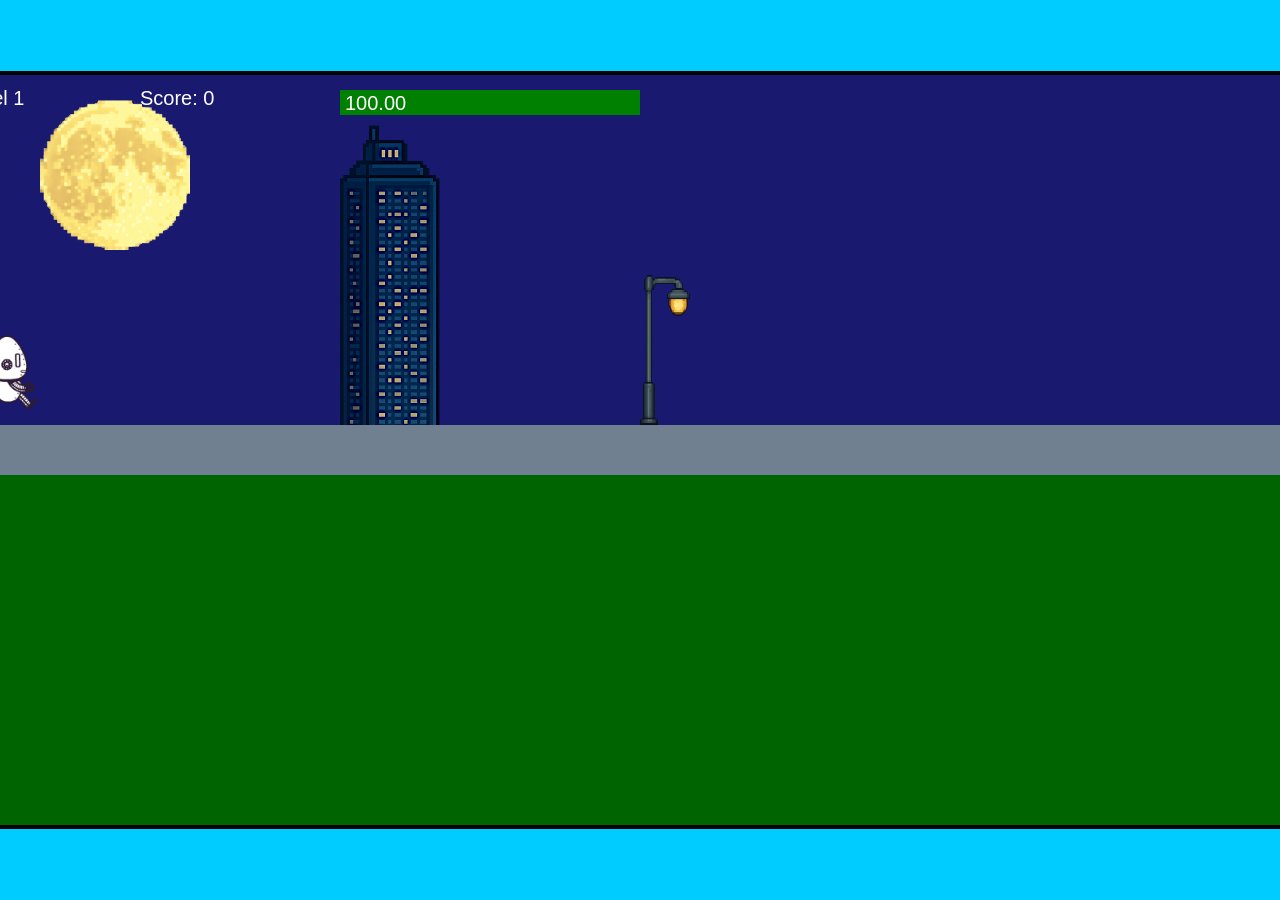
<file: fsd-projects/runtime/index.html>
<!DOCTYPE html>
<html lang="en">
  <head>
    <meta charset="UTF-8" />
    <meta name="viewport" content="width=device-width, initial-scale=1.0" />
    <title>Runtime Neo</title>
    <link rel="stylesheet" href="runtime.css" />
    <script src="https://code.jquery.com/jquery-3.1.0.js"></script>
    <script src="setup.js"></script>
    <script src="levels.js"></script>
    <script src="scenery.js"></script>
    <script src="student.js"></script>
    <script src="main.js"></script>
  </head>
  <body id="body">
    <canvas id="gameCanvas" width="1400" height="750"></canvas>
    <img id="player" src="images/halle.png" />
    <img id="projectile" src="images/projectile.png" />
    <img id="basicPlatform" src="images/interactable/basicPlatform.png" />
    <img id="spikes" src="images/interactable/spikes.png" />
    <img id="bug" src="images/interactable/bug.png" />
    <img id="healthUp" src="images/interactable/healthUp.png" />
    <img id="flag" src="images/interactable/flag.png" />
    <img id="moon" src="images/backgrounds/moon.png" />
    <img id="building" src="images/backgrounds/building.png" />
    <img id="lamp" src="images/backgrounds/lamp.png" />
  </body>
</html>
</file>
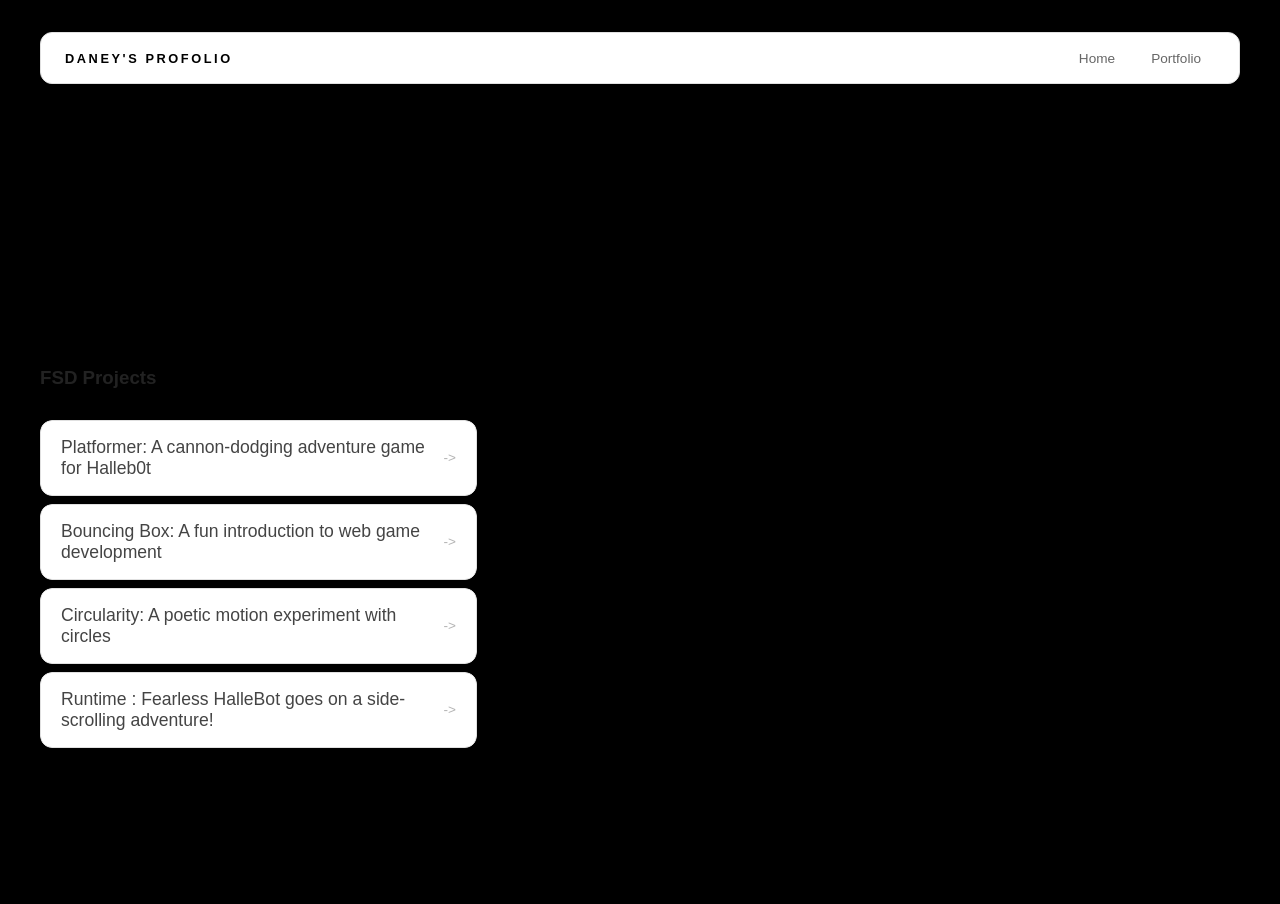
<file: portfolio.html>
<!DOCTYPE html>
<html>
<head>
<title>DaNey's Profolio</title>
</head>
<body>
<!-- All content goes here -->
<div id="all-contents">
  <nav>
    <h1> DaNey's profolio </h1>
    <ul id="nav-ul">
      <li class="nav-li">
        <a href="index.html">Home</a>
        <li class="nav-li">
          <a href="Portfolio.html">Portfolio</a>
          <head>
<title>Your Name's Website</title>
<link rel="stylesheet" href="style.css" />
</head>
        </li>
      </ul>
    </nav>

    <main>
      <div class="content">
<h1>Portfolio</h1>
<h3>FSD Projects</h3>
<ul id="portfolio">
  <li>
<a href="fsd-projects/platformer/">Platformer: A cannon-dodging adventure game for Halleb0t</a>
</li>
<li>
<a href="fsd-projects/bouncing-box/">Bouncing Box: A fun introduction to web game development</a>
</li>
<li>
<a href="fsd-projects/circularity/">Circularity: A poetic motion experiment with circles</a>
</li>
<li>
<a href="fsd-projects/runtime/">Runtime : Fearless HalleBot goes on a side-scrolling adventure!</a>
</li>
</ul>
<!-- ASD Projects will go here -->
</div>
    </main>
</div>
</body>
</html>
</file>
<file: fsd-projects/runtime/runtime.css>
/* runtime.css */
/* Styles for Runtime Neo auto-runner game */

img {
  display: none;
}

#gameCanvas {
  position: absolute;
  border: 4px solid #000;
  top: 50%;
  left: 50%;
  transform: translate(-50%, -50%);
}

body {
  margin: 0;
  background-color: #00ccff;
  font-family: Arial, sans-serif;
  text-align: center;
  overflow: hidden;
}
</file>
<file: style.css>
* {
  box-sizing: border-box;
}

body {
  margin: 0;
  background: #000000;
  color: #222;
  font-family: "Helvetica Neue", Arial, sans-serif;
}

#all-contents {
  max-width: 1500px;
  min-height: 100vh;
  margin: 0 auto;
  padding: 32px 40px;
}
main {
display: grid;
grid-template-columns: minmax(220px, 1fr) minmax(420px, 1.6fr);
align-items: center;
min-height: calc(100vh - 160px);
gap: clamp(32px, 5vw, 80px);
}
.sidebar {
width: 100%;
}
.content {
display: flex;
flex-direction: column;
align-items: flex-start;
gap: 12px;
}
h2 {
margin: 0;
font-size: clamp(4rem, 10vw, 7rem);
line-height: 0.9;
font-weight: 900;
letter-spacing: -0.04em;
text-transform: uppercase;
color: #ffffff;
}
.content > p {
margin: 0;
color: #49902d;
font-size: 0.9rem;
text-transform: uppercase;
letter-spacing: 0.15em;
line-height: 1.4;
}
h2 {
color: #26873c; /* bright accent */
}
.content p {
color: #a8b2d8;
}
#interests {
margin-top: 32px;
width: 100%;
}
#interests h3 {
margin: 0 0 12px;
font-size: 0.75rem;
font-weight: 700;
text-transform: uppercase;
letter-spacing: 0.2em;
color: #aaa;
}
#interests ul {
list-style: none;
margin: 0;
padding: 0;
display: flex;
flex-wrap: wrap;
gap: 8px;
}
#interests li {
color: #000000;
font-size: 1rem;
font-weight: 600;
padding: 10px 20px;
background: #fff;
border: 1px solid #427e38;
border-radius: 100px;
transition:
background 0.25s ease,
color 0.25s ease,
transform 0.25s ease;
cursor: default;
}
#interests li:hover {
background: #000;
color: #fff;
border-color: #000;
transform: translateY(-2px);
}
.sidebar-img {
width: 100%;
max-width: 760px;
aspect-ratio: 3 / 4;
object-fit: cover;
display: block;
border-radius: 8px;
box-shadow: 0 8px 30px rgba(0, 0, 0, 0.12);
transition:
filter 0.4s ease,
transform 0.4s ease,
box-shadow 0.4s ease;
}
.sidebar-img:hover {
filter: grayscale(0%);
transform: translateY(-4px);
box-shadow: 0 16px 40px rgba(0, 0, 0, 0.18);
}
nav {
display: flex;
justify-content: space-between;
align-items: center;
margin-bottom: 48px;
padding: 16px 24px;
background: #fff;
border: 1px solid #e0e0e0;
border-radius: 12px;
}
nav h1 {
margin: 0;
font-size: 0.8rem;
font-weight: 700;
text-transform: uppercase;
letter-spacing: 0.2em;
color: #000;
}
#nav-ul {
list-style: none;
display: flex;
gap: 8px;
margin: 0;
padding: 0;
}
.nav-li a {
color: #666;
text-decoration: none;
font-size: 0.85rem;
font-weight: 500;
padding: 6px 14px;
border-radius: 8px;
transition:
background 0.25s ease,
color 0.25s ease;
}
.nav-li a:hover {
background: #000;
color: #fff;
}
/* Portfolio styles */
.content h1 {
  color: black;
}

#portfolio {
  list-style: none;
  margin: 0;
  padding: 0;
  width: 100%;
  display: flex;
  flex-direction: column;
  gap: 8px;
}

#portfolio li {
  border-radius: 12px;
  overflow: hidden;
}

#portfolio a {
  display: flex;
  justify-content: space-between;
  align-items: center;
  text-decoration: none;
  color: #444;
  padding: 16px 20px;
  font-size: 1.1rem;
  font-weight: 500;
  background: #fff;
  border: 1px solid #e0e0e0;
  border-radius: 12px;
  transition: background 0.25s ease, color 0.25s ease, transform 0.25s ease;
}

#portfolio a:hover {
  background: #000;
  color: #fff;
  transform: translateX(4px);
}

#portfolio a::after {
  content: "->";
  font-size: 0.85rem;
  opacity: 0.4;
  transition: opacity 0.25s ease;
  white-space: nowrap;
}

#portfolio a:hover::after {
  opacity: 1;
}
</file>
